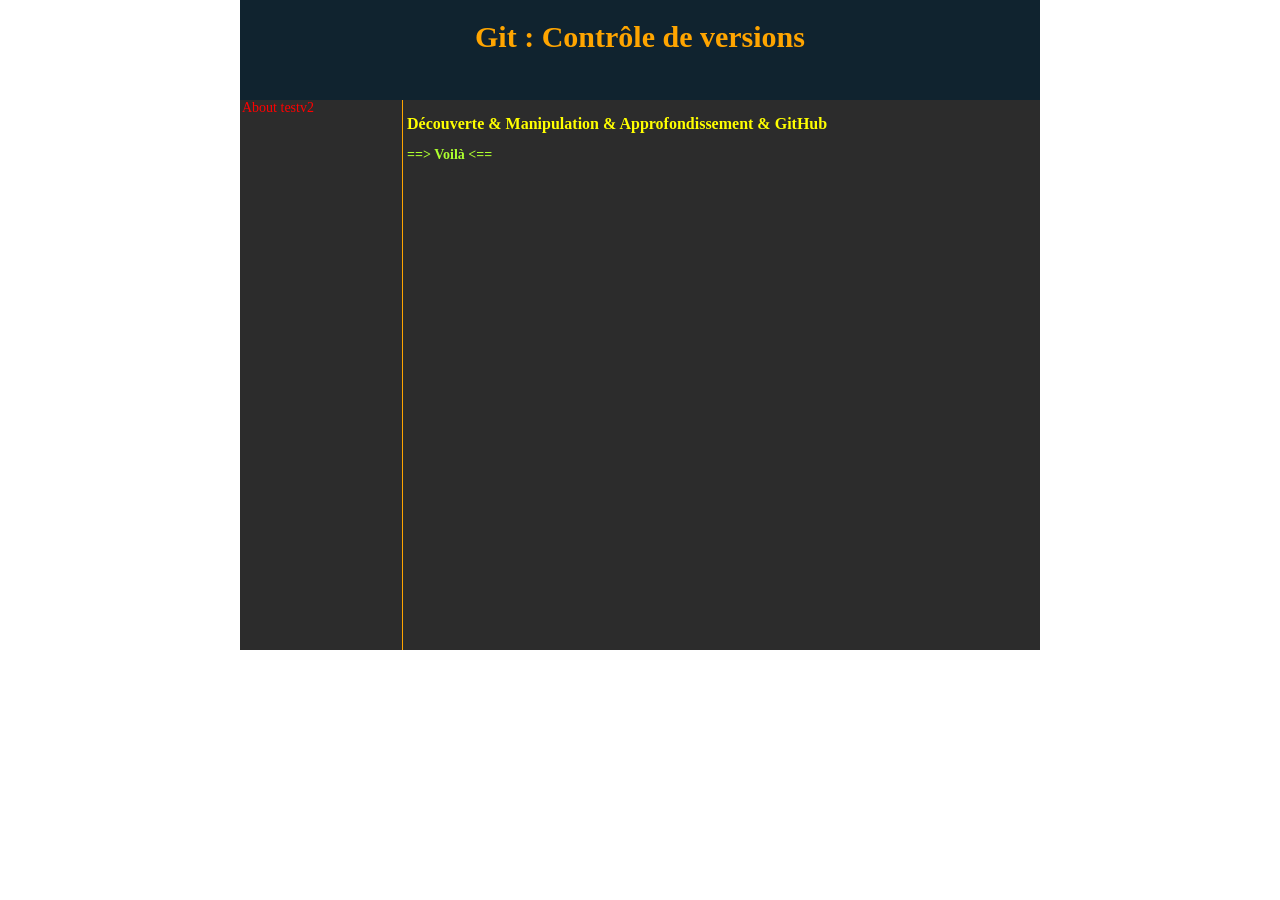
<file: index.html>
<!doctype html>
<html lang="fr">
<head>
	<meta charset="utf-8">
	<link href="css/style.css" rel="stylesheet">
</head>
<body>
	        <div id="pagewidth" >
            <div id="header"><h1>Git : Contrôle de versions</h1></div>
            <div id="maincol">
                <h2>Découverte & Manipulation & Approfondissement & GitHub</h2>	
                <span class="gras vert">==> Voilà <==</span>			
            </div>
            <div id="leftcol"> 
                <a href="../page/about.html">About testv2</a>
            </div>
        </div>
</body>
</html>
</file>
<file: css/style.css>
body{ 
 margin:0; 
 padding:0; 
 font-family: calibri;
 text-align:justify; 
 color:orange;
 font-size:14px;
} 

h1{
font-size:30px;
}

h2{
font-size:16px;
} 
#pagewidth{ 
 width:800px; 
 text-align:left; 
 margin:0 auto; 
} 
 
#header{
 position:relative; 
 text-align:center;
 height:100px; 
 background-color:#10232F; 
 width:100%;
 display:block;
 overflow:auto;
 } 
 
#leftcol{
 width:160px; 
 float:left; 
 position:relative; 
 background-color:#2C2C2C; 
 height:550px;
 border-right-color: Orange;
 border-right-style: solid;
 border-right-width: 1px;
 padding-left: 2px;
 }
 
#maincol{
 background-color: #2C2C2C;  
 position: relative; 
 width:631px;
 float:right; 
 color:yellow;
 height:546px;
  padding: 2px 2px 2px 4px;
 }
 
a {
    text-decoration : none;
    color:red; 
}

a[name]
{
 color:orange;
}
a:hover
{
color:silver;    
}

a:visited
{
color:red;    
}

.argent{
    color:silver;
}

.vert
{
    color: greenyellow;
}

.error {color:red;font-weight: bold;}

.italique
{
	font-style: italic; 
}

.gras
{
	font-weight:bold; 
}
</file>
